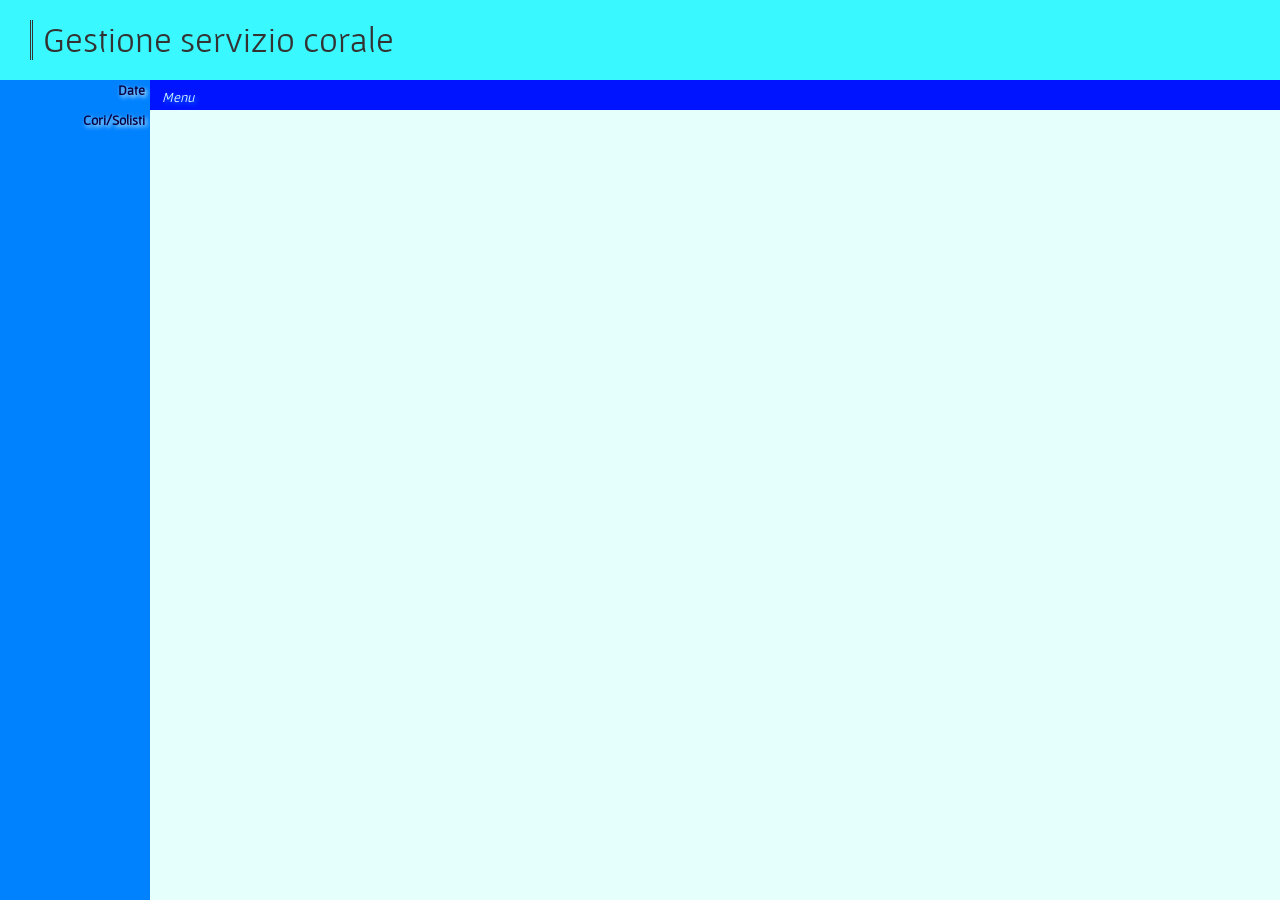
<file: index.html>
<!DOCTYPE html>

<html lang="en">
    <head>
        <meta charset="utf-8" />
        <link rel="stylesheet" type="text/css" href="Style/bootstrap.css">
        <link rel="stylesheet" type="text/css" href="Style/style.css">        
        <link href='http://fonts.googleapis.com/css?family=Gafata' rel='stylesheet' type='text/css'>
        <title></title>
        
        <script lang="javascript">

            var addSolista = false;

            function playDate(id) {

                document.getElementById("cont").innerHTML = "";
                document.getElementById("data").innerHTML = "";

                var xmlhttp = new XMLHttpRequest();
                xmlhttp.onreadystatechange = function () {
                    if (xmlhttp.readyState == 4 && xmlhttp.status == 200) {
                        document.getElementById("data").innerHTML = xmlhttp.responseText;
                    }
                }
                xmlhttp.open("GET", "Script/php/showChoirOR.php?idDate=" + id, true);
                xmlhttp.send();
            }

            function playDateII(type, data) {
                if (data == null)
                    idDate = document.getElementById("idDate").value;
                else {
                    idDate = data;
                    addSolista = true;
                }

                document.getElementById("cont").innerHTML = "";
                document.getElementById("data").innerHTML = "";

                var xmlhttp = new XMLHttpRequest();
                xmlhttp.onreadystatechange = function () {
                    if (xmlhttp.readyState == 4 && xmlhttp.status == 200) {
                        document.getElementById("data").innerHTML = xmlhttp.responseText;
                    }
                }
                xmlhttp.open("GET", "Script/php/playDateII.php?type=" + type + "&idDate=" + idDate, true);
                xmlhttp.send();
            }

            function playDateIII(choir, typ) {
                idDate = document.getElementById("idDate").value;

                if (typ == 'C') {
                    text = "Iserisci la password qui: <input type='password' name='txtPassword' id='txtPassword'><br /><br />";
                    text += "<div><input type= 'button' onclick='javascript:playDateIV()' value='conferma'></div>"
                    text += "<input type='hidden' id='idDate' name='idDate' value='" + idDate + "'>";
                    document.getElementById("cont").innerHTML = text;
                } else {
                    var xmlhttp = new XMLHttpRequest();
                    xmlhttp.onreadystatechange = function () {
                        if (xmlhttp.readyState == 4 && xmlhttp.status == 200) {
                            document.getElementById("data").innerHTML = xmlhttp.responseText;
                        }
                    }
                    xmlhttp.open("GET", "Script/php/showMembers.php?type=" + typ + "&idDate=" + idDate + "&choirId=" + choir, true);
                    xmlhttp.send();
                }

            }

            function playDateIV(choirName, typ) {

                if (typ == null) {
                    idDate = document.getElementById("idDate").value;

                    password = document.getElementById("txtPassword").value;
                    choirName = document.getElementById("slcChoir").value;

                    text = choirName + " " + password;

                    document.getElementById("cont").innerHTML = "";
                    document.getElementById("data").innerHTML = "";

                    var xmlhttp = new XMLHttpRequest();
                    xmlhttp.onreadystatechange = function () {
                        if (xmlhttp.readyState == 4 && xmlhttp.status == 200) {
                            document.getElementById("data").innerHTML = xmlhttp.responseText;
                        }
                    }
                    xmlhttp.open("GET", "Script/php/playDateIII.php?choirName=" + choirName + "&password=" + password + "&idDataServizio=" + idDate, true);
                    xmlhttp.send();
                } else if (typ == 'S') {
                    txtPassword = document.getElementById("txtPassword");
                    if (txtPassword == null) {
                        text = 'Iserisci la password qui: <input type="password" name="txtPassword" id="txtPassword"><br /><br />';
                        text += '<div><input type= "button" onclick="javascript:playDateIV(' + '\'' + document.getElementById('slcChoir').value + '\', ' + '\'S\'' + ')" value="conferma"></div>'
                        text += '<input type="hidden" id="idDate" name="idDate" value="' + idDate + '">';
                        document.getElementById('cont').innerHTML = text;
                    } else {
                        password = txtPassword.value;
                        choirName = document.getElementById("slcChoir").value;
                        var idSolista = document.getElementById("slcMember").value;

                        document.getElementById("cont").innerHTML = "";
                        document.getElementById("data").innerHTML = "";

                        var xmlhttp = new XMLHttpRequest();
                        xmlhttp.onreadystatechange = function () {
                            if (xmlhttp.readyState == 4 && xmlhttp.status == 200) {
                                document.getElementById("data").innerHTML = xmlhttp.responseText;
                            }
                        }
                        if (addSolista == false)
                            xmlhttp.open("GET", "Script/php/SolistaData.php?choirName=" + choirName + "&password=" + password + "&idDataServizio=" + idDate + "&idSolista=" + idSolista, true);
                        else
                            xmlhttp.open("GET", "Script/php/SolistaData.php?choirName=" + choirName + "&password=" + password + "&idDataServizio=" + idDate + "&idSolista=" + idSolista, true);
                        xmlhttp.send();

                    }
                }

            }

            function showDate() {

                document.getElementById("cont").innerHTML = "";
                document.getElementById("data").innerHTML = "";

                document.getElementById("contenutomS").innerHTML = "Visualizza le date da coprire";

                var xmlhttp = new XMLHttpRequest();
                xmlhttp.onreadystatechange = function () {
                    if (xmlhttp.readyState == 4 && xmlhttp.status == 200) {
                        document.getElementById("data").innerHTML = xmlhttp.responseText;
                    }
                }
                xmlhttp.open("GET", "Script/php/showDate.php");
                xmlhttp.send();
            }

            function insertChoir() {

                document.getElementById("cont").innerHTML = "";
                document.getElementById("data").innerHTML = "";

                document.getElementById("contenutomS").innerHTML = "Inserisci un Coro";

                content = '<div class="inputChoir">nome:</div><div class="inputChoir"><input type="text" name="txtName" id="txtName"></div><br style="clear: both;"/>'
                content += '<div class="inputChoir">password: </div><div class="inputChoir"><input type="text" name="txtPassword" id="txtPassword"></div><br style="clear: both;"/>'
                content += '<div>La password servirà per agiungere elementi al coro o per coprire le date</div>'
                content += '<div class="inputChoirButton"><input type="button" name="btnEnter" value="Invia" onClick = "javascript:submitChoir()"></div>';

                document.getElementById("data").innerHTML = content;
            }

            function submitChoir() {

                name = document.getElementById("txtName").value;
                password = document.getElementById("txtPassword").value;

                document.getElementById("cont").innerHTML = "";
                document.getElementById("data").innerHTML = "";

                var xmlhttp = new XMLHttpRequest();
                xmlhttp.onreadystatechange = function () {
                    if (xmlhttp.readyState == 4 && xmlhttp.status == 200) {
                        document.getElementById("cont").innerHTML = xmlhttp.responseText;
                    }
                }
                xmlhttp.open("GET", "Script/php/insertChoir.php?txtName=" + name + "&txtPassword=" + password, true);
                xmlhttp.send();
            }

            function sxMenu(id) {
                document.getElementById(id.substring(0, 5)).className = 'menuSxVisible';
            }


            function stay(id) {
                document.getElementById(id).className = 'menuSxVisible';
            }

            function sxMenu1stop(id) {
                document.getElementById(id).className = "";
                document.getElementById(id).className = "none";
            }

            function InsertNewDate() {
                document.getElementById("contenutomS").innerHTML = "Inserisci nuova data";

                document.getElementById("cont").innerHTML = "";
                document.getElementById("data").innerHTML = "";

                var xmlhttp = new XMLHttpRequest();
                xmlhttp.onreadystatechange = function () {
                    if (xmlhttp.readyState == 4 && xmlhttp.status == 200) {
                        document.getElementById("cont").innerHTML = xmlhttp.responseText;
                    }
                }
                xmlhttp.open("GET", "Script/php/NewDate.php", true);
                xmlhttp.send();
            }

            function InsertNewDateII() {
                var tipoServizio = document.getElementById("tipoServizio").value;
                var data = document.getElementById("dataServizio").value;
                var ora = document.getElementById("oraServizio").value;
                var toponimo = document.getElementById("toponimo").value;
                var indirizzo = document.getElementById("Indirizzo").value;
                var civico = document.getElementById("civico").value;
                var provincia = document.getElementById("Provincia").value;

                document.getElementById("cont").innerHTML = "";
                document.getElementById("data").innerHTML = "";

                var xmlhttp = new XMLHttpRequest();
                xmlhttp.onreadystatechange = function () {
                    if (xmlhttp.readyState == 4 && xmlhttp.status == 200) {
                        document.getElementById("data").innerHTML = xmlhttp.responseText;
                    }
                }
                xmlhttp.open("GET", "Script/php/InsertNewDate.php?tipoServizio=" + tipoServizio + "&data=" + data + "&ora=" + ora + "&toponimo=" + toponimo + "&indirizzo=" + indirizzo + "&civico=" + civico + "&provincia=" + provincia, true);
                xmlhttp.send();

            }

            function inserisciElemento() {
                document.getElementById("contenutomS").innerHTML = "Inserisci un nuovo elemento al coro";

                document.getElementById("cont").innerHTML = "";
                document.getElementById("data").innerHTML = "";

                var xmlhttp = new XMLHttpRequest();
                xmlhttp.onreadystatechange = function () {
                    if (xmlhttp.readyState == 4 && xmlhttp.status == 200) {
                        document.getElementById("cont").innerHTML = xmlhttp.responseText;
                    }
                }
                xmlhttp.open("GET", "Script/php/NuovoElemento.php", true);
                xmlhttp.send();
            }

            function inserisciElementoII() {
                var nome = document.getElementById("nome").value;
                var cognome = document.getElementById("cognome").value;
                var idCoro = document.getElementById("slcChoir").value;
                var toponimo = document.getElementById("toponimo").value;
                var indirizzo = document.getElementById("Indirizzo").value;
                var civico = document.getElementById("civico").value;
                var provincia = document.getElementById("Provincia").value;
                var telefono = document.getElementById("telefono").value;
                var passwordCoro = document.getElementById("passwordCoro").value;
                var passwordElemento = document.getElementById("passwordElemento").value;
                var ruolo = document.getElementById("ruolo").value;

                if (ruolo == 'chitarrista') {

                    document.getElementById("cont").innerHTML = "";
                    document.getElementById("data").innerHTML = "";

                    var xmlhttp = new XMLHttpRequest();
                    xmlhttp.onreadystatechange = function () {
                        if (xmlhttp.readyState == 4 && xmlhttp.status == 200) {
                            document.getElementById("data").innerHTML = xmlhttp.responseText;
                        }
                    }
                    xmlhttp.open("GET", "Script/php/InserisciChitarrista.php?toponimo=" + toponimo
                        + "&indirizzo=" + indirizzo
                        + "&civico=" + civico
                        + "&idCoro=" + idCoro
                        + "&passwordCoro=" + passwordCoro
                        + "&passwordElemento=" + passwordElemento
                        + "&nome=" + nome
                        + "&cognome=" + cognome
                        + "&provincia=" + provincia
                        + "&telefono=" + telefono, true);
                    xmlhttp.send();

                } else {

                    var voce = document.getElementById("slcVoci").value;
                    var solista = document.getElementById("slcSolista").value;

                    document.getElementById("cont").innerHTML = "";
                    document.getElementById("data").innerHTML = "";

                    var xmlhttp = new XMLHttpRequest();
                    xmlhttp.onreadystatechange = function () {
                        if (xmlhttp.readyState == 4 && xmlhttp.status == 200) {
                            document.getElementById("data").innerHTML = xmlhttp.responseText;
                        }
                    }
                    xmlhttp.open("GET", "Script/php/InserisciCorista.php?toponimo=" + toponimo
                        + "&indirizzo=" + indirizzo
                        + "&civico=" + civico
                        + "&idCoro=" + idCoro
                        + "&passwordCoro=" + passwordCoro
                        + "&passwordElemento=" + passwordElemento
                        + "&nome=" + nome
                        + "&cognome=" + cognome
                        + "&provincia=" + provincia
                        + "&voce=" + voce
                        + "&solista=" + solista
                        + "&telefono=" + telefono, true);
                    xmlhttp.send();

                }

            }

            function opzioniMembro(tipo) {
                if (tipo == 'corista') {
                    var tipiVoci = document.getElementById("divOpzioniVoce");
                    tipiVoci.innerHTML = "<div class='col-xs-6'>Tipo di voce: <select name='slcVoci' id='slcVoci'>"
                                        + " <option value='soprano'>Soprano</option>"
                                        + " <option value='contralto'>Contralto</option>"
                                        + " <option value='tenore'>Tenore</option>"
                                        + "<option value='barittono'>Barittono</option>"
                                        + "</select></div>"
                                        + "<div class='col-xs-6'>Solista: <select name='slcSolista' id='slcSolista'>"
                                        + " <option value='0'>No</option>"
                                        + " <option value='1'>Si</option>"
                                        + "</select></div>";
                } else {
                    alert('null');
                }
            }

            function InserisciNuovoSolista() {
                document.getElementById("cont").innerHTML = "";
                document.getElementById("data").innerHTML = "";

                document.getElementById("contenutomS").innerHTML = "Visualizza le date da coprire";

                var xmlhttp = new XMLHttpRequest();
                xmlhttp.onreadystatechange = function () {
                    if (xmlhttp.readyState == 4 && xmlhttp.status == 200) {
                        document.getElementById("data").innerHTML = xmlhttp.responseText;
                    }
                }
                xmlhttp.open("GET", "Script/php/mostraDateCoperte.php");
                xmlhttp.send();
            }

            function visualizzaElementi() {
                document.getElementById("cont").innerHTML = "";
                document.getElementById("data").innerHTML = "";

                document.getElementById("contenutomS").innerHTML = "Seleziona il coro";

                var xmlhttp = new XMLHttpRequest();
                xmlhttp.onreadystatechange = function () {
                    if (xmlhttp.readyState == 4 && xmlhttp.status == 200) {
                        document.getElementById("data").innerHTML = xmlhttp.responseText;
                    }
                }
                xmlhttp.open("GET", "Script/php/SelezionaCoro.php");
                xmlhttp.send();
            }

            function visualizzaElementiII(idCoro) {
                document.getElementById("cont").innerHTML = "";
                document.getElementById("data").innerHTML = "";

                document.getElementById("contenutomS").innerHTML = "Lista degli elementi";

                var xmlhttp = new XMLHttpRequest();
                xmlhttp.onreadystatechange = function () {
                    if (xmlhttp.readyState == 4 && xmlhttp.status == 200) {
                        document.getElementById("data").innerHTML = xmlhttp.responseText;
                    }
                }
                xmlhttp.open("GET", "Script/php/visualizzaElementi.php?choirId=" + idCoro);
                xmlhttp.send();
            }

            function cancellaElemento(id) {
                if( confirm("sei sicuro?") === false) return;
                document.getElementById("cont").innerHTML = "";
                document.getElementById("data").innerHTML = "";

                document.getElementById("contenutomS").innerHTML = "Lista degli elementi";

                var xmlhttp = new XMLHttpRequest();
                xmlhttp.onreadystatechange = function () {
                    if (xmlhttp.readyState == 4 && xmlhttp.status == 200) {
                        document.getElementById("data").innerHTML = xmlhttp.responseText;
                    }
                }
                xmlhttp.open("GET", "Script/php/EliminaElemento.php?id=" + id);
                xmlhttp.send();
            }

            function modificaElemento(id, tipo) {
                document.getElementById("cont").innerHTML = "";
                document.getElementById("data").innerHTML = "";

                document.getElementById("contenutomS").innerHTML = "Lista degli elementi";

                var xmlhttp = new XMLHttpRequest();
                xmlhttp.onreadystatechange = function () {
                    if (xmlhttp.readyState == 4 && xmlhttp.status == 200) {
                        document.getElementById("data").innerHTML = xmlhttp.responseText;
                    }
                }
                xmlhttp.open("GET", "Script/php/ModificaElemento.php?id=" + id + "&tipo=" + tipo);
                xmlhttp.send();
            }

            function modificaElementoII(id, tipo) {
                var nome = document.getElementById("nome").value;
                var cognome = document.getElementById("cognome").value;
                var toponimo = document.getElementById("toponimo").value;
                var indirizzo = document.getElementById("Indirizzo").value;
                var civico = document.getElementById("civico").value;
                var provincia = document.getElementById("Provincia").value;
                var telefono = document.getElementById("telefono").value;
                var passwordElemento = document.getElementById("passwordElemento").value;
                var ruolo = tipo;

                if (ruolo == 'chita') {

                    document.getElementById("cont").innerHTML = "";
                    document.getElementById("data").innerHTML = "";

                    var xmlhttp = new XMLHttpRequest();
                    xmlhttp.onreadystatechange = function () {
                        if (xmlhttp.readyState == 4 && xmlhttp.status == 200) {
                            document.getElementById("data").innerHTML = xmlhttp.responseText;
                        }
                    }
                    xmlhttp.open("GET", "Script/php/modificaChitarrista.php?toponimo=" + toponimo
                        + "&indirizzo=" + indirizzo
                        + "&civico=" + civico
                        + "&passwordElemento=" + passwordElemento
                        + "&nome=" + nome
                        + "&cognome=" + cognome
                        + "&provincia=" + provincia
                        + "&id=" + id
                        + "&telefono=" + telefono, true);
                    xmlhttp.send();

                } else {

                    var voce = document.getElementById("slcVoci").value;
                    var solista = document.getElementById("slcSolista").value;

                    document.getElementById("cont").innerHTML = "";
                    document.getElementById("data").innerHTML = "";

                    var xmlhttp = new XMLHttpRequest();
                    xmlhttp.onreadystatechange = function () {
                        if (xmlhttp.readyState == 4 && xmlhttp.status == 200) {
                            document.getElementById("data").innerHTML = xmlhttp.responseText;
                        }
                    }
                    xmlhttp.open("GET", "Script/php/modificaCorista.php?toponimo=" + toponimo
                        + "&indirizzo=" + indirizzo
                        + "&civico=" + civico
                        + "&passwordElemento=" + passwordElemento
                        + "&nome=" + nome
                        + "&cognome=" + cognome
                        + "&provincia=" + provincia
                        + "&voce=" + voce
                        + "&solista=" + solista
                        + "&id=" + id
                        + "&telefono=" + telefono, true);
                    xmlhttp.send();

                }

            }

        </script>
        
    </head>
    <body>
        <div id="title">
            <h1>Gestione servizio corale</h1>
        </div>
        
        
        <div id="menuSopra">
            <div id="contenutomS">
                Menu
            </div>
        </div>

        <div>
            <div id="ContenitoreContenuto">
                <div id="Contenuto">
                    <p id="data" class="WithPadding"></p>
                    <p id="cont" class="WithPadding"></p>
                </div>
            </div>

            

            <div id="menuSinistra">
               
            </div>

            <div class="menuSinistraComparsa" >
                   <ul id="nav">
                       <li style="width: 70px;">
                           <div class="ulTitle1" onmouseout="javascript:sxMenu1stop('menu1')" onmouseover="javascript:sxMenu('menu1')"><a onmouseover="javascript:sxMenu(this.id)" id="menu1A"><strong>Date</strong></a></div>
                           <ul id ="menu1" class="none" onmouseover="javascript:stay(this.id)" onmouseout="javascript:sxMenu1stop(this.id)" onclick="javascript:sxMenu1stop('menu1')">               
                                <li><a href="javascript:showDate()">Visualizza date da coprire</a></li>
                                <li><a href="javascript:InsertNewDate()">Iserisci nuova data</a></li>
                               <li><a href="javascript:InserisciNuovoSolista()">Aggiungi un solista ad una data</a></li>
                           </ul>
                       </li>
                        <li>
                            <div class="ulTitle2" onmouseout="javascript:sxMenu1stop('menu2')" onmouseover="javascript:sxMenu('menu2')"><a onmouseover="javascript:sxMenu(this.id)" id="menu2A"><strong>Cori/Solisti</strong></a></div>
                            <ul id="menu2" class="none" onmouseover="javascript:stay(this.id)" onmouseout="javascript:sxMenu1stop(this.id)" onclick="javascript:sxMenu1stop('menu2')">               
                                <li><a href="javascript:insertChoir()">Inserisci un Coro</a></li>
                                <li><a href="javascript:inserisciElemento()">Inserisci un Elemento</a></li>
                                <li><a href="javascript:visualizzaElementi()">Visualizza/modifica/elimina gli elementi</a></li>
                           </ul>
                        </li>
                    </ul>
                </div>

        </div>
    </body>
</html>
</file>
<file: Style/style.css>
:root{
    -webkit-var-trT : 0.2s;
}

html,body{
    height:100%;
    margin:0;
    background-color: #e5fffd;
    font-family: 'Gafata', sans-serif;    
}

h1{
    border-left-style: double;
    margin-left: 30px;
    padding-left: 10px;
}

ul{
    list-style: none;
}

ul li{
    margin-top: 30px;
}

ul li a{
    text-decoration: none;
    color: #0a0041;
}

a:hover{
    text-decoration: none;
}

li:hover{
    background-color: #caf7f5;
}

#title{
    position: fixed;
    border-top: 0px;
    height: 80px;
    width: 100%;
    background-color: #39f8ff;
}

#menuSinistra{
    height: auto;
    background-color: #0082ff;
    float: left;
    width: 150px;
    height: 100%;
    min-height: 100%;
    display: block;
    
    position: fixed;
    top: 80px;
   
    margin-right: -200px;
    text-shadow: 2px 2px 4px #caf7f5 ; /*da una parte, dall'altra, spessore, colore*/
}

.menuSinistraComparsa{
    float: left; 
    position: fixed; 
    top: 80px;
    left: 10px;
    width: 250px;
    text-shadow: 2px 2px 4px #e5fffd;
}

#menuSopra{
    background-color: #0014ff;
    float: left;
    width: 100%;
    min-width: 0px;
    height: auto;
    min-height: 30px;
    
    position: fixed;
    margin-top: 80px;
    margin-left: 150px;
    
    text-shadow: 2px 2px 4px #0082ff;
    
    color: #e5fffd;
    
    
}

#Contenuto{
    min-height: 0;
    background-color: #e5fffd;
    float: left;
    min-width: 85%;
    min-height: 80%;
    max-width: 85%;
    max-height: 80%;
    
    position: fixed;
    margin-left: 150px;
    margin-top: 110px;
    
    overflow:auto;
}

#contenutomS{
    padding-left: 12px;
    padding-top: 7px;
    text-decoration: italic;
    font-style: italic;
}

div.ulTitle1{
    width: 150px;
    position: fixed;
    left: 0;
    text-align: right;
}

div li div a{
    padding-right: 5px;
}

div.ulTitle1:hover{
    background-color: #b3fff8;
}

div.ulTitle2:hover{
    background-color: #b3fff8;
}

div.ulTitle2{
    width: 150px;
    position: fixed;
    left: 0;
    top: 110px;
    text-align: right;
}

.WithPadding{
    padding-left: 20px;
    padding-top: 20px;
}

.inputChoir{
    width: 15%;
    float: left;
    margin: 5px;
    text-align: right;
}

.inputChoirButton{
    width: 30%;
    margin: 10px 0px 10px 0;
    text-align: center;
}

table,
td,
th
{
	border:1px solid #dbdbdb;
	border-collapse:collapse
}

td,
th{
    padding:3px 5px
}

tr:hover{
    background-color: #00fcb6;    
}

th{
    background-color: #0ff;
}

#nav{
    text-align: left;
}

#menu1{
    transition-duration: 0.2s;
    position: fixed;
    left: 140px;
    top: 80px;
    position: fixed;
    top: 80px;
    width: 250px;
}

#menu2{
    transition-duration: 0.2s;
    position: fixed;
    left: 140px;
    top: 110px;
   
    position: fixed;
    top: 110px;
    width: 250px;
}

.menuSxVisible{     /*quando compare il menu a scoparsa da sinsitra*/
    display: block;
    visibility: visible;
    
    padding-left: 10px;
    padding-left: 10px;
    
    opacity: 100;
    /*border-top: -200px;*/
    background-color: #55c5ff;  
    transform: translate(10px,0px);
    -ms-transform: translate(10px,0px);
    -webkit-transform: translate(10px,0px); 
    -o-transform: translate(10px,0px); 
    -moz-transform: translate(10px,0px); 
}

.menuSxVisible li a{    /*Imposto che il menu sia visibile*/
    opacity: 100;
}

.none li a{    /*setto l'opacita a 0 del testo e imposto i secondi per la sua transazione da trasparente ad opaco*/
    opacity: 0;
    transition-property: opacity;
    transition-duration: 0.2s;
    
    -webkit-transition-property: opacity; 
    -webkit-transition-duration: 0.2s;
         
    -o-transition-property: opacity;      
    -o-transition-duration: 0.2s;
         
    -moz-transition-property: opacity;   
    -moz-transition-duration: 0.2s;
}

.none{  /*nascondo il menu*/
    visibility: hidden;
}

ul#nav,ul#nav li,ul#nav ul{     /*setto le proprieta della lista ul con l'id nav e delle sottoliste*/
    margin:0;
    padding:0;
    list-style:none        
}



ul#nav li li{
    float: none;
    line-height: 22px;
    display:block;
    
}

ul#nav ul,ul#nav li li a{       /*imposto un padding per il collegamento*/
   padding: 10px;
}

.labelDes{
    text-align: right;
}

.row{
    margin-top: 10px;
}
</file>
